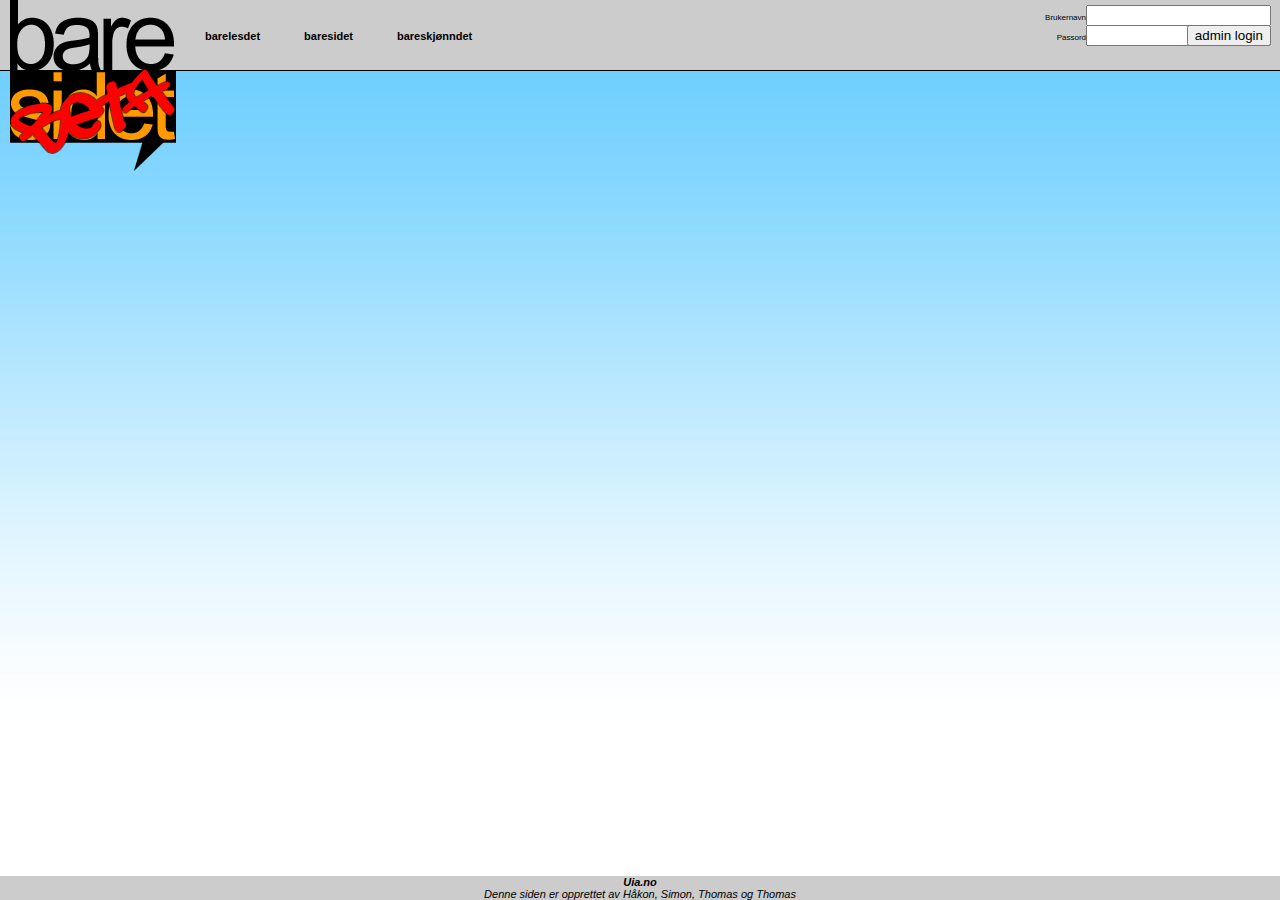
<file: index.html>
﻿<!DOCTYPE html>
<html>

<head>
<title> baresidet </title>
<link rel="stylesheet" type="text/css" href="group42.css">
</head>

<body>

<div id="logobar" style="z-index:2">
</div>

<div id="toolbar" style="z-index:1">
</div>

<div id="menybar" style="z-index:3">
    <ul class="hovedmeny">
	<li class="meny"><a href="index.html">bare<span class="test">lesdet</span></a></li>
	<li class="meny"><a href="side2.html">bare<span class="test">sidet</span></a></li>
	<li class="meny"><a href="retningslinjer.html">bare<span class="test">skjønndet</span></a></li>
	</div>
	<div id="loginbar" style="z-index:3">
	
	<form action="login.php" method='post'>
	<li class="brukernavn"><label for="username">Brukernavn</label><input type="text" name="username" id="username"></li><br>
	<li class="passord"><label for="password">Passord</label><input type="password" name="password" id="password"></li><br>
	<li class="login"><input type="submit" name="submit" value="admin login"></form></li>	
</ul>
</div>

<div id="innhold">
<ul class="teste">


</ul>
</div>

<address class="address"> <a href="http://www.uia.no">Uia.no</a> <br>
Denne siden er opprettet av Håkon, Simon, Thomas og Thomas 

 
</body>
</html>
</file>
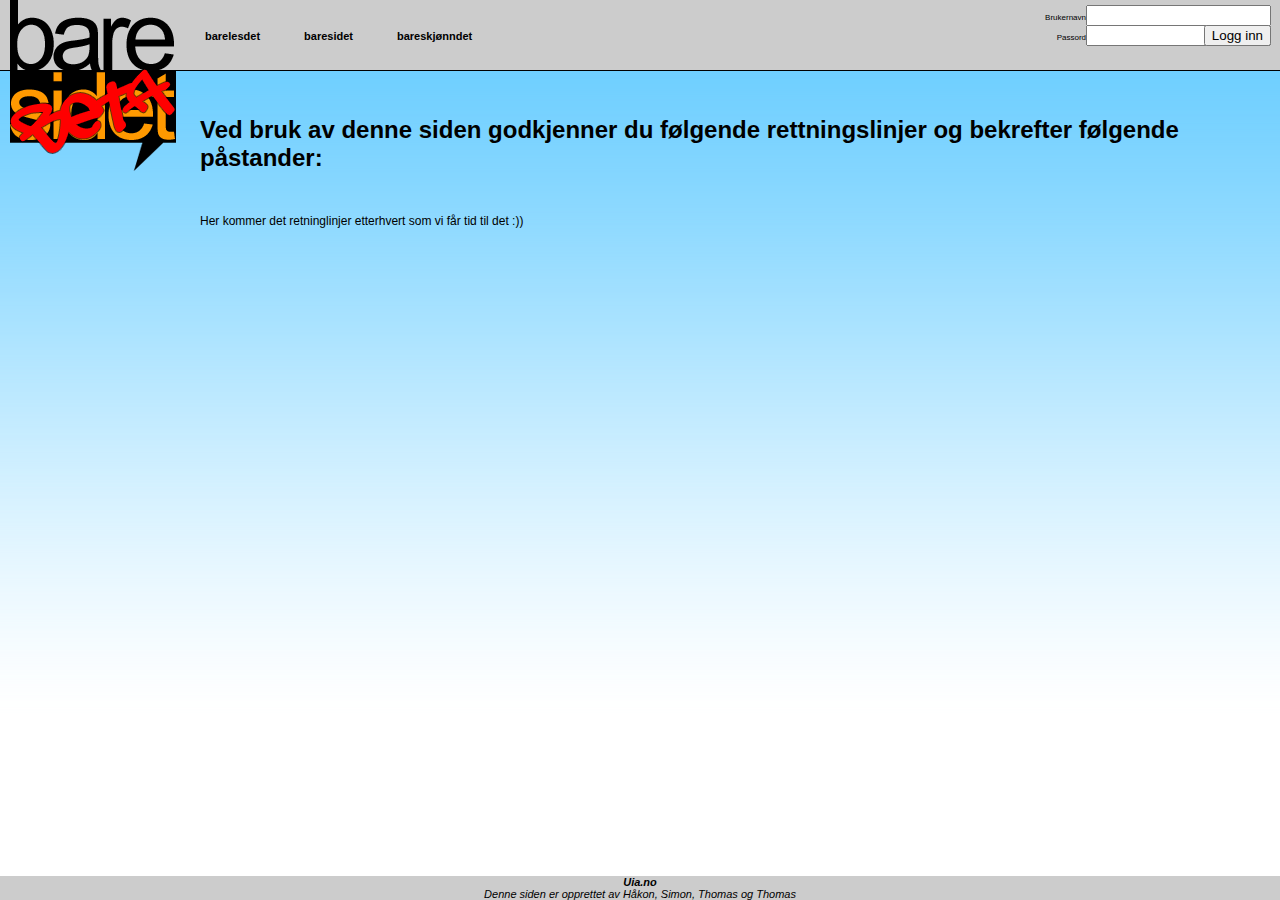
<file: retningslinjer.html>
﻿<!DOCTYPE html>
<html>

<head>
<title> baresidet </title>
<link rel="stylesheet" type="text/css" href="group42.css">
</head>

<body>
<div id="logobar" style="z-index:2" onclick="window.location.href='index.html'">
</div>

<div id="toolbar" style="z-index:1">
</div>

<div id="menybar" style="z-index:3">
    <ul class="hovedmeny">
	<li class="meny"><a href="index.html">bare<span class="test">lesdet</span></a></li>
	<li class="meny"><a href="side2.html">bare<span class="test">sidet</span></a></li>
	<li class="meny"><a href="retningslinjer.html">bare<span class="test">skjønndet</span></a>
	</div>
	<div id="loginbar" style="z-index:3">
	
	<form action="login.php" method='post'>
	<li class="brukernavn"><label for="username">Brukernavn</label><input type="text" name="username" id="username"></li><br>
	<li class="passord"><label for="password">Passord</label><input type="password" name="password" id="password"></li><br>
	<li class="login"><input type="submit" name="submit" value="Logg inn"></form></li>	
</ul>
</div>

<div id="retningslinjer">
<h1>Ved bruk av denne siden godkjenner du følgende rettningslinjer og bekrefter følgende påstander:</h1>
<br>
<p>Her kommer det retninglinjer etterhvert som vi får tid til det :))</p>
</div>

<address class="address"> <a href="http://www.uia.no">Uia.no</a> <br>
Denne siden er opprettet av Håkon, Simon, Thomas og Thomas 
		
</body>
</html>
</file>
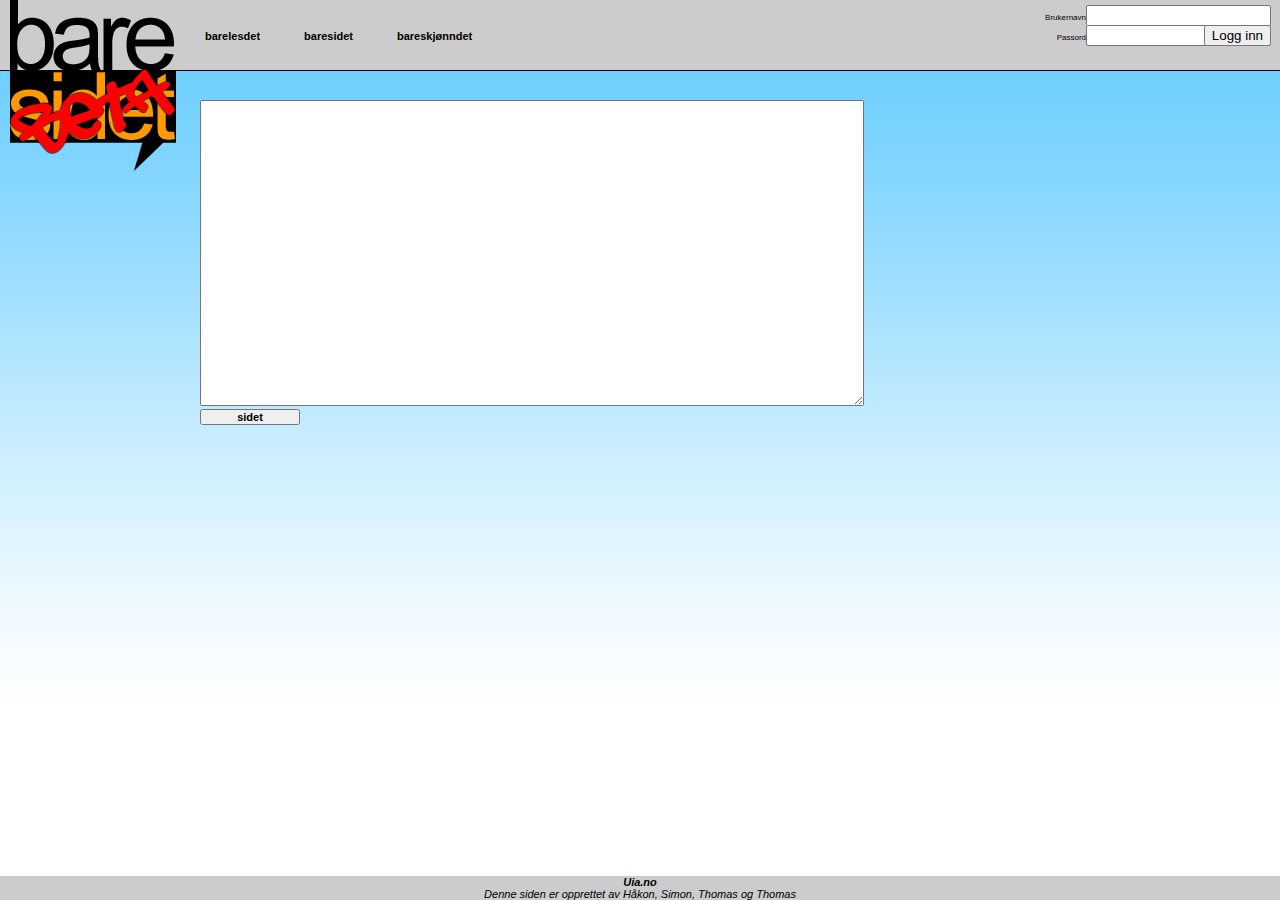
<file: side2.html>
﻿<!DOCTYPE html>
<html>

<head>
<title> baresidet </title>
<link rel="stylesheet" type="text/css" href="group42.css">
</head>

<body>
<div id="logobar" style="z-index:2">
</div>

<div id="toolbar" style="z-index:1">
</div>

<div id="menybar" style="z-index:3">
    <ul class="hovedmeny">
	<li class="meny"><a href="index.html">bare<span class="test">lesdet</span></a></li>
	<li class="meny"><a href="side2.html">bare<span class="test">sidet</span></a></li>
	<li class="meny"><a href="retningslinjer.html">bare<span class="test">skjønndet</span></a>
	</div>
	<div id="loginbar" style="z-index:3">
	
	<form action="login.php" method='post'>
	<li class="brukernavn"><label for="username">Brukernavn</label><input type="text" name="username" id="username"></li><br>
	<li class="passord"><label for="password">Passord</label><input type="password" name="password" id="password"></li><br>
	<li class="login"><input type="submit" name="submit" value="Logg inn"></form></li>	
</ul>
</div>


<div id="skjema">

<form method="post" action="postscript.php">
<textarea rows="20" cols="80" name="Melding"></textarea>
<br>
<input id="knapp" name="sidet" type="submit" value="sidet">
</form>

</div>
<address class="address"> <a href="http://www.uia.no">Uia.no</a> <br>
Denne siden er opprettet av Håkon, Simon, Thomas og Thomas 
		
</body>
</html>
</file>
<file: group42.css>
body {
	background-image:url('bakgrunn.png');
	background-repeat:repeat-x;
	font-family:"Arial";
	font-size:12px;
    margin-top: 30px;
	background-color:#FFFFFF;
	height:100%;
}

#menybar {
	background-color:#cccccc;
    position:absolute;
    font-size:11px;
	width:85%;
    /*height: 20px;*/
    top: 30px;
	left:183px;
    padding: 0.0em 0.0em;
	/*border:1px dotted;*/
}

#loginbar {
	background-color:#cccccc;
    position:absolute;
    font-size:8px;
	width:85%;
    /*height: 20px;*/
    top: 0px;
	left:183px;
    padding: 0.0em 0.0em;
	/*border:1px dotted;*/
	list-style-type: none;
}

a{
/*display:block;*/
/*height:70px;*/
width:100px;
/*background-color:#66ccff;*/
color:black;
font-weight:bold;
text-align:center;
text-decoration:none;
padding:2.2em 0.0em;
/*border:1px solid;*/
}

ul.hovedmeny{
list-style-type:none;
margin:0;
padding:0.0em 0.0em;
top: 30px;
}

li.meny{
float:left;
margin: 0.0em 2.0em; 
}

li.login{
position:absolute;
right:0px;
top:25px;

}
li.brukernavn{
position:absolute;
right:0px;
top:5px;
text-size: 200px;
}

li.passord{
position:absolute;
right:0px;
top:25px;
text-size: 200px;

}




a:hover {
border-bottom:2px solid;
}

a:visited{
opacity:0.8;
filter:alpha(opacity=80); /*For IE8 and eldre browsere*/
}

/*.test{
background-color:black;
padding:0.0em 0.1em;
color:#ff9933;
}*/

#innhold{
display:block;
/*width:1100px;*/
width:80%;
text-align:center;
position:absolute;
top: 80px;
left:190px;
padding:2.0em 0.0em;
}

li.innlegg{
list-style-type:none;
float:left;
border:2px dotted;
/*border-left:1px solid;
border-right:1px solid;
border-top:1px solid;*/
width:200px;
padding: 0.4em 0.4em;
margin: 1.0em 1.0em;
}

/*.innlegg:hover{
border-color:#ff9933;
}*/

ul.teste{
padding:0.0em 0.0em;
margin:0;
list-style-type:none;
}

#logobar{
	background-image:url('baresidetv4.png');
	background-repeat:none;
	position:absolute;
	width:166px;
    height: 171px;
    top: 0;
	left:10px;
    padding: 0px 0px;
}

#toolbar {
	background-color:#cccccc;
    position:absolute;
	width:100%;
    height: 70px;
    top: 0;
	left:0px;
    padding: 0px 0px;
    border-bottom: 1px solid #000000;
}

#retningslinjer{
position:absolute;
left:200px;
top:100px;
}

#skjema{
 position:absolute;
 left:200px;
 top:100px;
 /*border:2px dotted;*/
}

#knapp{
/*background-color:black;*/
/*color:#ff9933;*/
/*border:1px solid #000000;*/
padding: 0;
width:100px;
/*height:14px;*/
font-family:"Arial";
font-size:11px;
font-weight:bold;
text-align:center;
}

/*#knapp:hover{
color:#66ccff;
}*/

address {
	position:fixed;
	text-align:center; 
	bottom:0;
	width:100%;
	background-color:#cccccc;
	font-size:11px;
	left:0px; 
}
</file>
